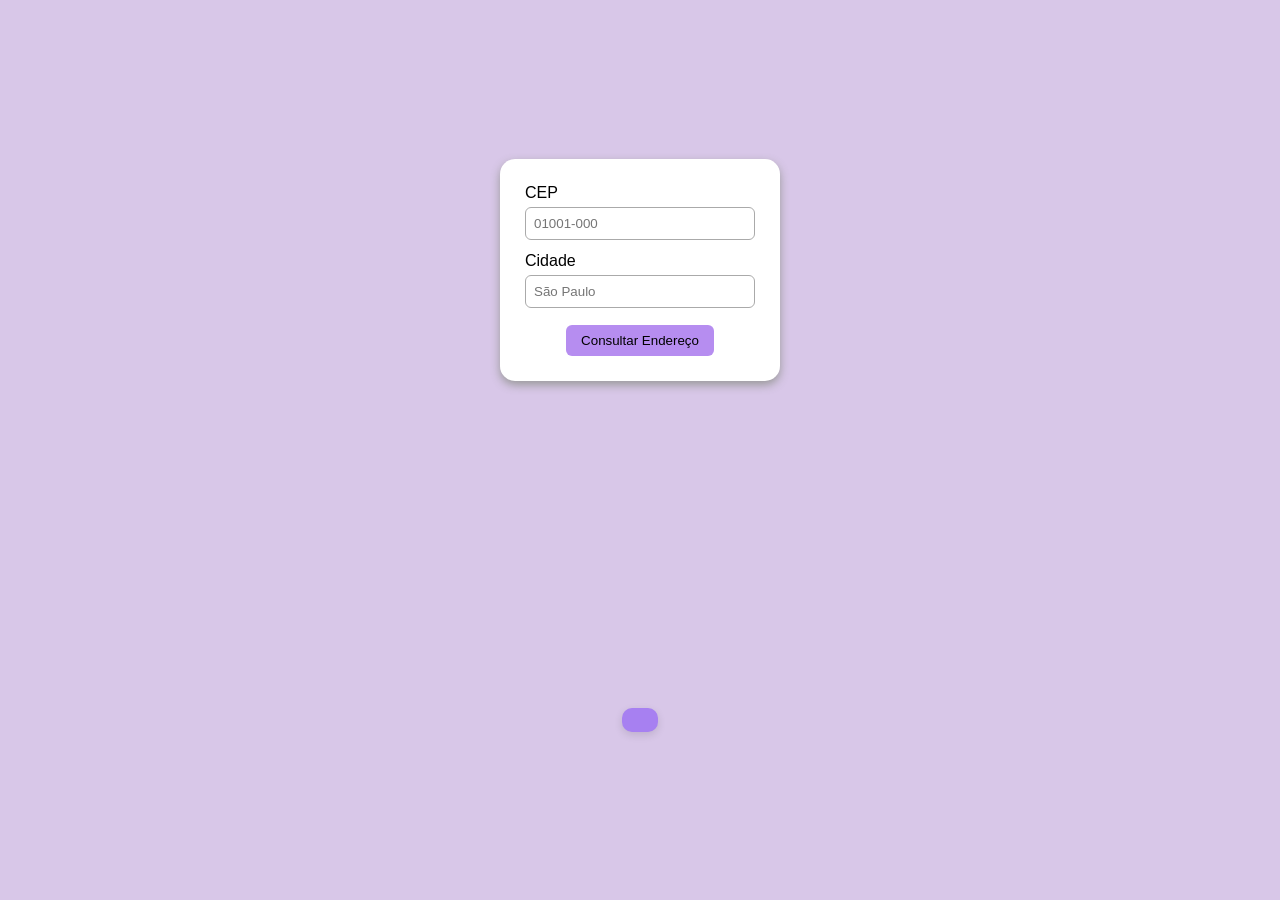
<file: index.html>
<!DOCTYPE html>
<html lang="PT-BR">
<head>
    <meta charset="UTF-8">
    <meta name="viewport" content="width=device-width, initial-scale=1.0">
   <link rel="stylesheet" href="style.css">
    <title>Document</title>
</head>
<body>
    <form id="formConsulta"> 
  <label for="cep">CEP</label> 
  <input id="cep" type="text" inputmode="numeric" maxlength="9" placeholder="01001-000" required> 
  <label for="cidade">Cidade</label> 
  <input id="cidade" type="text" 
         placeholder="São Paulo" required> 
  <button type="submit">Consultar Endereço</button> 
</form> 
<p id="mensagem" role="status" aria-live="polite"></p> 
<script src="index.js">
</script> 
</body>
</html>
</file>
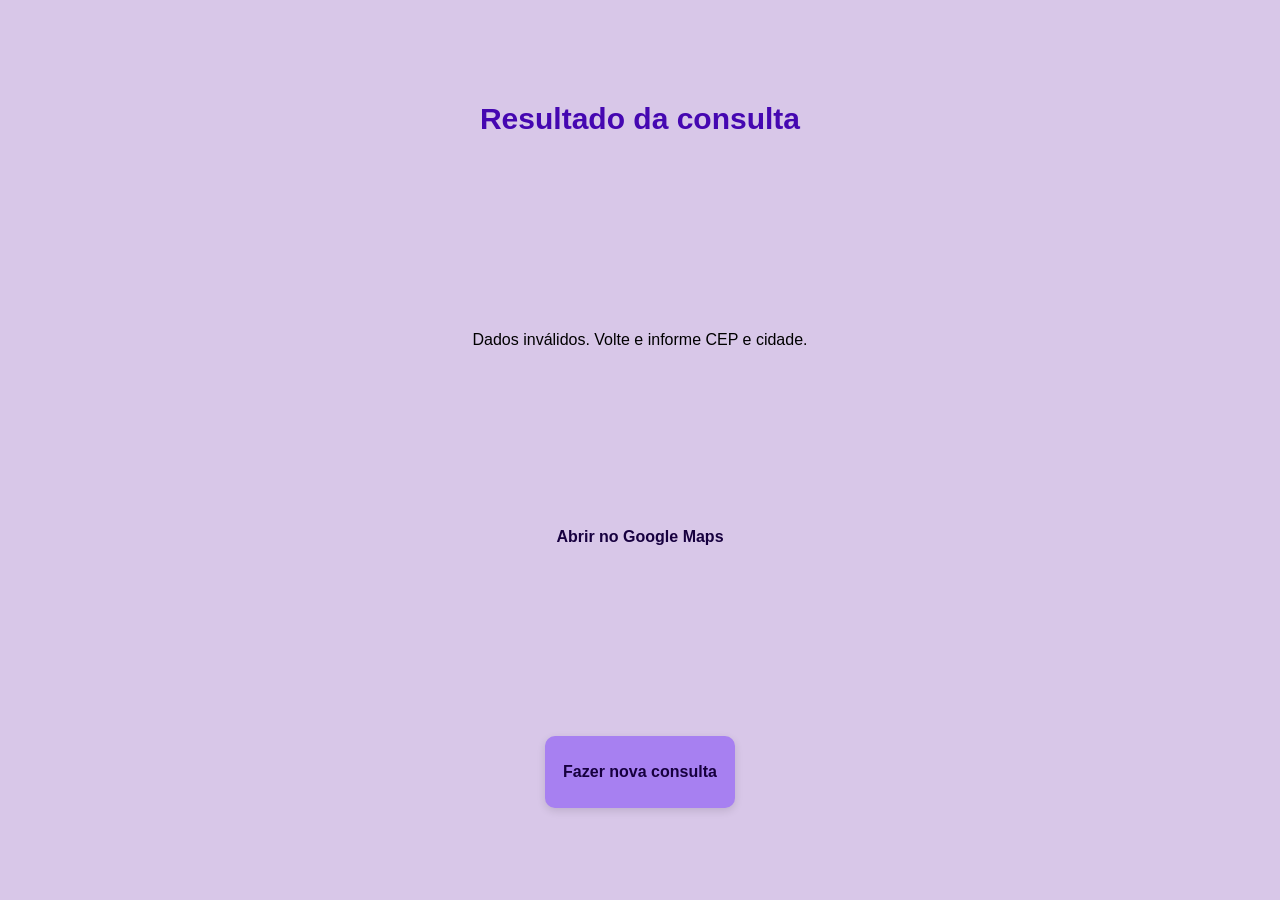
<file: resultado.html>
<!DOCTYPE html>
<html lang="PT-BR">
<head>
    <meta charset="UTF-8">
    <meta name="viewport" content="width=device-width, initial-scale=1.0">
     <link rel="stylesheet" href="style.css">
    <title>Document</title>
</head>
<body>
    <h1>Resultado da consulta</h1> 
<div id="resultado" role="status" aria-live="polite"></div> 
<a id="linkMaps" hidden target="_blank" 
   rel="noopener noreferrer">Abrir no Google Maps</a> 
<p><a href="index.html">Fazer nova consulta</a></p> 
<script src="resultado.js"></script> 
</body>
</html>
</file>
<file: style.css>
body {
    margin: 0;
    min-height: 100vh;
    display: grid;
    justify-content: center;
    align-items: center;
    background: #d8c7e8;
    font-family: Arial, sans-serif;
}
form {
    width: 280px;
    padding: 25px;
    background: white;
    border-radius: 15px;
    box-shadow: 0 4px 10px #999;
    box-sizing: border-box;
}
label {
    display: block;
    margin-bottom: 5px;
}
input {
    width: 100%;
    padding: 8px;
    margin-bottom: 12px;
    box-sizing: border-box;
    border: 1px solid #aaa;
    border-radius: 6px;
}
button {
    display: block;
    margin: 5px auto 0;
    padding: 8px 15px;
    border: none;
    border-radius: 6px;
    background: #b68df0;
    cursor: pointer;
}
h1 {
    text-align: center;
    color: #4507b1;
    margin-bottom: 30px;
    font-size: 30px;
}

p {
    background-color: rgb(167, 128, 241);
    padding: 12px 18px;
    margin: 10px auto;
    border-radius: 10px;
    max-width: 550px;
    box-shadow: 0 3px 8px rgba(0, 0, 0, 0.12);}

a {
    display: block;
    text-align: center;
    margin: 15px auto;
    color: #17003f;
    text-decoration: none;
    font-weight: bold;
}
a:hover {
    color: #9b6af5;
    text-decoration:underline
}
</file>
